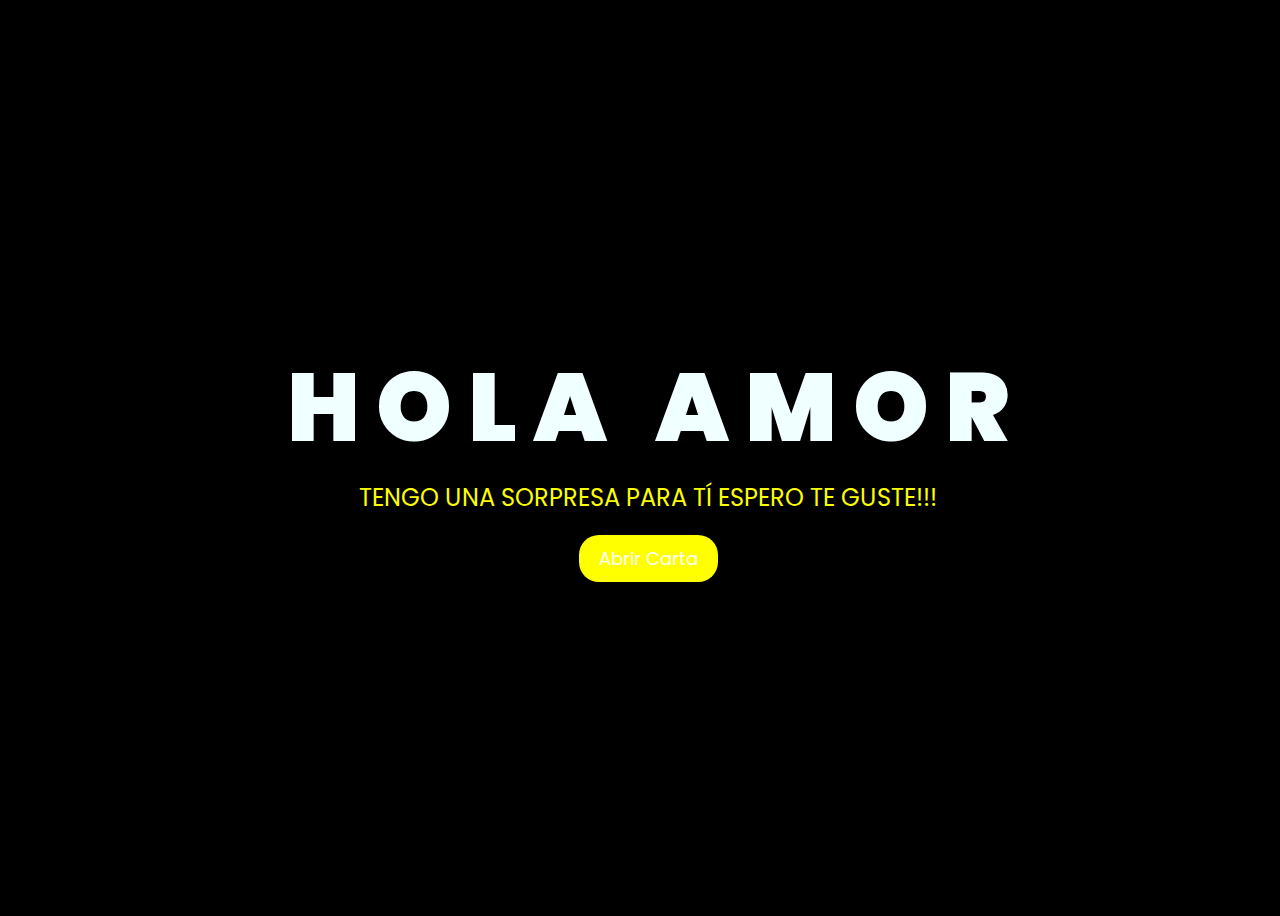
<file: Index.html>
<!DOCTYPE html>
<html lang="es">
<head>
    <meta charset="UTF-8">
    <meta http-equiv="X-UA-Compatible" content="IE=edge">
    <meta name="viewport" content="width=device-width, initial-scale=1.0">
    <link rel="stylesheet" href="DATOS/css/style.css">
    <link rel="icon" href="DATOS/img/flowers.png" type="image/x-icon">
    <title>FLORES</title>
</head>
<body>
    <div class="greetings">
        <span>H</span>
        <span>O</span>
        <span>L</span>
        <span>A</span>
        <span>&nbsp;</span>
        <span>A</span>
        <span>M</span>
        <span>O</span>
        <span>R</span>
    </div>
    <div class="greetings">
        <span></span>
        <span></span>
        <span></span>
        <span></span>
        <span></span>
        <span></span>
    </div>
    <div class="description">
        <span>TENGO UNA SORPRESA PARA TÍ ESPERO TE GUSTE!!!</span>
    </div>
    
    <div class="button">
        <button class="open-modal-button">Abrir Carta</button>
    </div>


    <div id="modal" class="modal">
        <div class="modal-content">
            <span class="close">&times;</span>
            <div class="card">
                <h2>Carta Especial</h2>
                <p>Mi Amor: </p>
                <p>No encuentro las palabras exactas para expresar todo lo que siento, pero quiero que sepas cuánto te agradezco por tu amor y apoyo incondicional. Tu presencia en mi vida me ha dado una fuerza inmensa, y todo lo que hago lo hago pensando en ti.

                    Quiero aprovechar para pedirte perdón por los errores que cometí. Pero lo que nunca ha cambiado es el amor profundo que siento por ti. Lamento si alguna vez te hice sentir mal o te hice dudar de lo que somos y de lo que siento por ti.
                    
                    Te amo con todo mi ser, Mariana y me siento afortunado de poder compartir mi vida contigo. Prometo seguir cambiando y mejorando en nuestra relación, para que siempre estemos juntos, en las buenas y en las malas.
                    
                    Te amo más de lo que las palabras pueden describir, y no hay nada que desee más que hacerte feliz.
                    </p>
            </div>
        </div>
    </div>

    <div class="button" id="clickButton" style="display:none;">
        <a href="DATOS/FLORES.html" class="heart-button">click aqui!!</a>
    </div>


    <div id="toast" class="toast">
        <span>❤️ Nueva sorpresa desbloqueada! <br> TE AMO TANTO❤️</span>
    </div>

    <style>
        .toast {
            visibility: hidden;
            width: 300px;
            background-color: #FF5733; 
            color: white;
            text-align: center;
            padding: 20px;
            border-radius: 10px;
            position: fixed;
            top: 50%;  
            left: 50%; 
            transform: translate(-50%, -50%); 
            font-size: 18px;
            box-shadow: 0 5px 15px rgba(0, 0, 0, 0.3);
            opacity: 0;
            transition: opacity 0.5s ease-in-out, transform 0.3s ease;
        }

        
        .toast.show {
            visibility: visible;
            opacity: 1;
            transform: translate(-50%, -50%) scale(1.05); 
        }

        
        .heart-button {
            display: inline-block;
            padding: 10px 20px;
            font-size: 16px;
            text-align: center;
            text-decoration: none;
            background-color: #ff3366;
            color: white;
            border-radius: 25px;
            font-weight: bold;
            position: relative;
            overflow: hidden;
            transition: background-color 0.3s ease;
        }

        .heart-button:before,
        .heart-button:after {
            content: '';
            position: absolute;
            width: 20px;
            height: 20px;
            background-color: #ff3366;
            border-radius: 50%;
            top: -10px;
            transition: all 0.3s ease;
        }

        .heart-button:before {
            left: -10px;
        }

        .heart-button:after {
            right: -10px;
        }

        .heart-button:hover:before,
        .heart-button:hover:after {
            top: 0;
        }

        .heart-button:hover {
            background-color: #ff6699;
        }

        .heart-button {
            font-family: Arial, sans-serif;
        }

        .modal {
            display: none;
            position: fixed;
            z-index: 1;
            left: 0;
            top: 0;
            width: 100%;
            height: 100%;
            overflow: auto;
            background-color: rgba(0, 0, 0, 0.4);
        }

        .modal-content {
            background-color: #fff;
            margin: 10% auto;
            padding: 40px;
            border-radius: 10px;
            width: 80%;
            max-width: 600px;
            text-align: center;
            box-shadow: 0 4px 8px rgba(0, 0, 0, 0.2);
            font-family: 'Arial', sans-serif;
        }

        .card {
            background-color: #f9f9f9;
            padding: 20px;
            border-radius: 10px;
            box-shadow: 0 4px 6px rgba(0, 0, 0, 0.1);
            color: #333;
        }

        .card h2 {
            font-size: 24px;
            color: #ff3366;
            margin-bottom: 20px;
        }

        .card p {
            font-size: 18px;
            line-height: 1.6;
            color: #555;
            margin-bottom: 10px;
        }

        .close {
            color: #aaa;
            font-size: 28px;
            font-weight: bold;
            position: absolute;
            top: 10px;
            right: 10px;
            cursor: pointer;
        }

        .close:hover,
        .close:focus {
            color: black;
            text-decoration: none;
        }

        .open-modal-button {
            padding: 12px 25px;
            font-size: 18px;
            background-color: #ff3366;
            color: white;
            border: none;
            border-radius: 30px;
            cursor: pointer;
            transition: background-color 0.3s;
        }

        .open-modal-button:hover {
            background-color: #ff6699;
        }
    </style>

    <script>
        var modal = document.getElementById("modal");
        var btn = document.querySelector(".open-modal-button");
        var span = document.querySelector(".close");
        var clickButton = document.getElementById("clickButton");
        var toast = document.getElementById("toast");

        btn.onclick = function() {
            modal.style.display = "block";
        }
    
        span.onclick = function() {
            modal.style.display = "none";
            clickButton.style.display = "inline-block"; 
            toast.classList.add("show");
            
        
            setTimeout(function() {
                toast.classList.remove("show");
            }, 3000);
        }

        window.onclick = function(event) {
            if (event.target == modal) {
                modal.style.display = "none";
                clickButton.style.display = "inline-block"; 
                
                toast.classList.add("show");
                
                
                setTimeout(function() {
                    toast.classList.remove("show");
                }, 3000);
            }
        }
    </script>
</body>
</html>
</file>
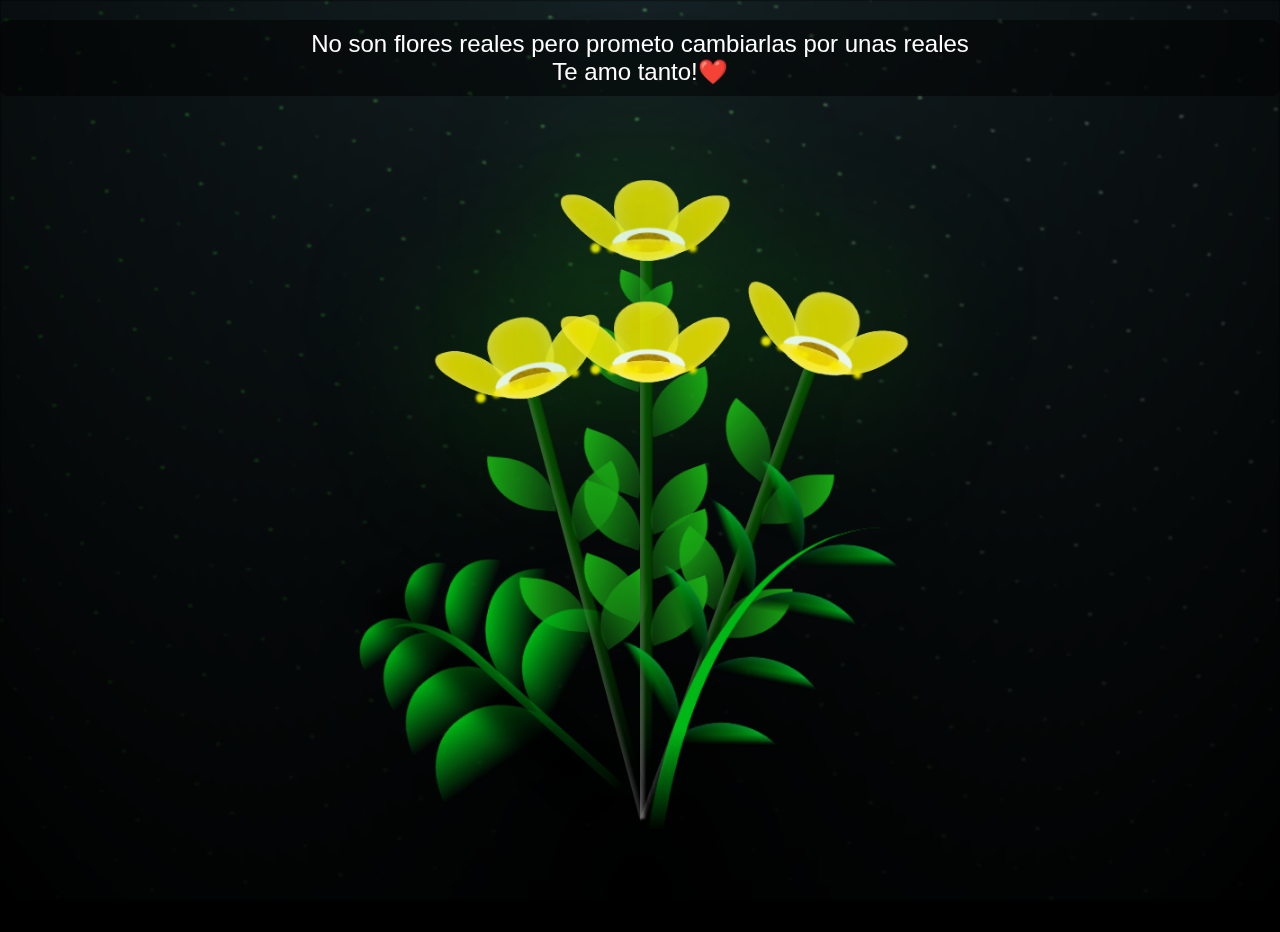
<file: DATOS/FLORES.html>
<!DOCTYPE html>
<html lang="en">
<head>
    <meta charset="UTF-8">
    <meta http-equiv="X-UA-Compatible" content="IE=edge">
    <meta name="viewport" content="width=device-width, initial-scale=1.0">
    <link rel="stylesheet" href="css/main.css">
    <link rel="icon" href="img/flowers.png" type="image/x-icon">
    <title>FLORES</title>
    <style>
      .message {
          text-align: center;
          font-size: 1.5rem;
          color: #fff;
          margin-bottom: 20px;
          font-family: Arial, sans-serif;
          z-index: 9999; 
          position: relative;
          padding: 10px;
          background-color: rgba(0, 0, 0, 0.5); 
          border-radius: 8px;
          width: 100%;
          position: absolute;
          top: 20px; 
      }
      .container {
          position: relative;
          padding-top: 100px; 
      }
  </style>
</head>
<div class="message">
  No son flores reales pero prometo cambiarlas por unas reales<br>Te amo tanto!❤️
</div>
<body class="container">
    <div class="night"></div>
    <div class="flowers">
      <div class="flower flower--1">
        <div class="flower__leafs flower__leafs--1">
          <div class="flower__leaf flower__leaf--1"></div>
          <div class="flower__leaf flower__leaf--2"></div>
          <div class="flower__leaf flower__leaf--3"></div>
          <div class="flower__leaf flower__leaf--4"></div>
          <div class="flower__white-circle"></div>
  
          <div class="flower__light flower__light--1"></div>
          <div class="flower__light flower__light--2"></div>
          <div class="flower__light flower__light--3"></div>
          <div class="flower__light flower__light--4"></div>
          <div class="flower__light flower__light--5"></div>
          <div class="flower__light flower__light--6"></div>
          <div class="flower__light flower__light--7"></div>
          <div class="flower__light flower__light--8"></div>
        </div>
        <div class="flower__line">
          <div class="flower__line__leaf flower__line__leaf--1"></div>
          <div class="flower__line__leaf flower__line__leaf--2"></div>
          <div class="flower__line__leaf flower__line__leaf--3"></div>
          <div class="flower__line__leaf flower__line__leaf--4"></div>
          <div class="flower__line__leaf flower__line__leaf--5"></div>
          <div class="flower__line__leaf flower__line__leaf--6"></div>
        </div>
      </div>
  
      <div class="flower flower--2">
        <div class="flower__leafs flower__leafs--2">
          <div class="flower__leaf flower__leaf--1"></div>
          <div class="flower__leaf flower__leaf--2"></div>
          <div class="flower__leaf flower__leaf--3"></div>
          <div class="flower__leaf flower__leaf--4"></div>
          <div class="flower__white-circle"></div>
  
          <div class="flower__light flower__light--1"></div>
          <div class="flower__light flower__light--2"></div>
          <div class="flower__light flower__light--3"></div>
          <div class="flower__light flower__light--4"></div>
          <div class="flower__light flower__light--5"></div>
          <div class="flower__light flower__light--6"></div>
          <div class="flower__light flower__light--7"></div>
          <div class="flower__light flower__light--8"></div>
        </div>
        <div class="flower__line">
          <div class="flower__line__leaf flower__line__leaf--1"></div>
          <div class="flower__line__leaf flower__line__leaf--2"></div>
          <div class="flower__line__leaf flower__line__leaf--3"></div>
          <div class="flower__line__leaf flower__line__leaf--4"></div>
        </div>
      </div>
  
      <div class="flower flower--3">
        <div class="flower__leafs flower__leafs--3">
          <div class="flower__leaf flower__leaf--1"></div>
          <div class="flower__leaf flower__leaf--2"></div>
          <div class="flower__leaf flower__leaf--3"></div>
          <div class="flower__leaf flower__leaf--4"></div>
          <div class="flower__white-circle"></div>
  
          <div class="flower__light flower__light--1"></div>
          <div class="flower__light flower__light--2"></div>
          <div class="flower__light flower__light--3"></div>
          <div class="flower__light flower__light--4"></div>
          <div class="flower__light flower__light--5"></div>
          <div class="flower__light flower__light--6"></div>
          <div class="flower__light flower__light--7"></div>
          <div class="flower__light flower__light--8"></div>
        </div>
        <div class="flower__line">
          <div class="flower__line__leaf flower__line__leaf--1"></div>
          <div class="flower__line__leaf flower__line__leaf--2"></div>
          <div class="flower__line__leaf flower__line__leaf--3"></div>
          <div class="flower__line__leaf flower__line__leaf--4"></div>
        </div>
      </div>

      <!-- Nueva flor añadida -->
      <div class="flower flower--4">
        <div class="flower__leafs flower__leafs--4">
          <div class="flower__leaf flower__leaf--1"></div>
          <div class="flower__leaf flower__leaf--2"></div>
          <div class="flower__leaf flower__leaf--3"></div>
          <div class="flower__leaf flower__leaf--4"></div>
          <div class="flower__white-circle"></div>
  
          <div class="flower__light flower__light--1"></div>
          <div class="flower__light flower__light--2"></div>
          <div class="flower__light flower__light--3"></div>
          <div class="flower__light flower__light--4"></div>
          <div class="flower__light flower__light--5"></div>
          <div class="flower__light flower__light--6"></div>
          <div class="flower__light flower__light--7"></div>
          <div class="flower__light flower__light--8"></div>
        </div>
        <div class="flower__line">
          <div class="flower__line__leaf flower__line__leaf--1"></div>
          <div class="flower__line__leaf flower__line__leaf--2"></div>
          <div class="flower__line__leaf flower__line__leaf--3"></div>
          <div class="flower__line__leaf flower__line__leaf--4"></div>
        </div>
      </div>
  
      <div class="growing-grass">
        <div class="flower__grass flower__grass--1">
          <div class="flower__grass--top"></div>
          <div class="flower__grass--bottom"></div>
          <div class="flower__grass__leaf flower__grass__leaf--1"></div>
          <div class="flower__grass__leaf flower__grass__leaf--2"></div>
          <div class="flower__grass__leaf flower__grass__leaf--3"></div>
          <div class="flower__grass__leaf flower__grass__leaf--4"></div>
          <div class="flower__grass__leaf flower__grass__leaf--5"></div>
          <div class="flower__grass__leaf flower__grass__leaf--6"></div>
          <div class="flower__grass__leaf flower__grass__leaf--7"></div>
          <div class="flower__grass__leaf flower__grass__leaf--8"></div>
          <div class="flower__grass__overlay"></div>
        </div>
      </div>
  
      <div class="grow-ans" style="--d:3.2s">
        <div class="flower__g-fr">
          <div class="leaf"></div>
          <div class="flower__g-fr__leaf flower__g-fr__leaf--1"></div>
          <div class="flower__g-fr__leaf flower__g-fr__leaf--2"></div>
          <div class="flower__g-fr__leaf flower__g-fr__leaf--3"></div>
          <div class="flower__g-fr__leaf flower__g-fr__leaf--4"></div>
          <div class="flower__g-fr__leaf flower__g-fr__leaf--5"></div>
          <div class="flower__g-fr__leaf flower__g-fr__leaf--6"></div>
          <div class="flower__g-fr__leaf flower__g-fr__leaf--7"></div>
          <div class="flower__g-fr__leaf flower__g-fr__leaf--8"></div>
        </div>
      </div>      
    <script src="main.js"></script>
  </body>
</html>
</file>
<file: DATOS/css/style.css>
@import url('https://fonts.googleapis.com/css2?family=Poppins:ital,wght@0,500;1,900&display=swap');
*{
    font-family: 'Poppins',cursive;
}
body{
    color: azure;
    width: 100%;
    height: 100vh;
    display: flex;
    flex-direction: column;
    align-items: center;
    justify-content: center;
    background-color: black;
}
.greetings{
    font-size: 6rem;
    font-weight: 900;
}
.greetings > span{
    animation: glow 2.5s ease-in-out infinite;
}
@keyframes glow{
    0%, 100%{
        color: #fff;
        text-shadow: 0 0 12px #fbff00, 0 0 50px #fbff00, 0 0 100px #fbff00;
    }
    10%, 90%{
        color: #696565;
        text-shadow: none;
    }
}
.greetings > span:nth-child(2){
    animation-delay: .2s ;
}
.greetings > span:nth-child(3){
    animation-delay: .4s ;
}
.greetings > span:nth-child(4){
    animation-delay: .6s;
}
.greetings > span:nth-child(5){
    animation-delay: .8s;
}

.description{
    font-size: 1.5rem;
    margin-bottom: 20px;
}

.button a{
    text-decoration: none;
    font-size: 1rem;
    color: #111;
}

@media screen and (max-width:574px){
    .greetings{
        display: block;
        font-size: 3rem;
        font-weight: 500;
        text-align: center;
    }
    .description{
        font-size: 1rem;
    }
    
    .button a{
        font-size: .5rem;
    }
}

.description{
    color: #fbff00;
}

/* Estilo para el botón */
.button button {
    background-color: yellow; /* Fondo amarillo */
    border: none; /* Sin bordes */
    padding: 10px 20px; /* Ajusta el relleno según tu preferencia */
    font-size: 18px; /* Tamaño de fuente */
    cursor: pointer;
    position: relative; /* Necesario para el resplandor */
    border-radius: 20px; /* Esquinas redondeadas */
    transition: background-color 0.3s ease-in-out; /* Transición suave para el color de fondo */
  }
  
  /* Estilo para el enlace dentro del botón */
  .button button a {
    text-decoration: none; /* Elimina el subrayado del enlace */
    color: inherit; /* Hereda el color del texto del botón */
  }
  
  /* Efecto de resplandor al pasar el cursor sobre el botón */
  .button button:hover {
    background-color: orange; /* Cambia el color de fondo al pasar el mouse a naranja */
    box-shadow: 0 0 10px yellow, 0 0 20px yellow, 0 0 30px yellow; /* Efecto de resplandor amarillo */
  }
</file>
<file: DATOS/css/main.css>
*,
*::after,
*::before {
  padding: 0;
  margin: 0;
  box-sizing: border-box;
}

:root {
  --dark-color: #000;
}

body {
  display: flex;
  align-items: flex-end;
  justify-content: center;
  min-height: 100vh;
  background-color: var(--dark-color);
  overflow: hidden;
  perspective: 1000px;
}

.night {
  position: fixed;
  left: 50%;
  top: 0;
  transform: translateX(-50%);
  width: 100%;
  height: 100%;
  filter: blur(0.1vmin);
  background-image: radial-gradient(ellipse at top, transparent 0%, var(--dark-color)), 
  radial-gradient(ellipse at bottom, var(--dark-color), rgba(145, 233, 255, 0.2)), 
  repeating-linear-gradient(220deg, rgb(0, 0, 0) 0px, rgb(0, 0, 0) 19px, transparent 19px, 
  transparent 22px), repeating-linear-gradient(189deg, rgb(0, 0, 0) 0px, rgb(0, 0, 0) 19px, 
  transparent 19px, transparent 22px), repeating-linear-gradient(148deg, rgb(0, 0, 0) 0px, 
  rgb(0, 0, 0) 19px, transparent 19px, transparent 22px), linear-gradient(90deg, rgb(21, 255, 0), 
  rgb(240, 240, 240));
}

.flowers {
  position: relative;
  transform: scale(0.9);
}

.flower {
  position: absolute;
  bottom: 10vmin;
  transform-origin: bottom center;
  z-index: 10;
  --fl-speed: 0.8s;
}
.flower--1 {
  -webkit-animation: moving-flower-1 4s linear infinite;
          animation: moving-flower-1 4s linear infinite;
}
.flower--1 .flower__line {
  height: 70vmin;
  -webkit-animation-delay: 0.3s;
          animation-delay: 0.3s;
}
.flower--1 .flower__line__leaf--1 {
  -webkit-animation: blooming-leaf-right var(--fl-speed) 1.6s backwards;
          animation: blooming-leaf-right var(--fl-speed) 1.6s backwards;
}
.flower--1 .flower__line__leaf--2 {
  -webkit-animation: blooming-leaf-right var(--fl-speed) 1.4s backwards;
          animation: blooming-leaf-right var(--fl-speed) 1.4s backwards;
}
.flower--1 .flower__line__leaf--3 {
  -webkit-animation: blooming-leaf-left var(--fl-speed) 1.2s backwards;
          animation: blooming-leaf-left var(--fl-speed) 1.2s backwards;
}
.flower--1 .flower__line__leaf--4 {
  -webkit-animation: blooming-leaf-left var(--fl-speed) 1s backwards;
          animation: blooming-leaf-left var(--fl-speed) 1s backwards;
}
.flower--1 .flower__line__leaf--5 {
  -webkit-animation: blooming-leaf-right var(--fl-speed) 1.8s backwards;
          animation: blooming-leaf-right var(--fl-speed) 1.8s backwards;
}
.flower--1 .flower__line__leaf--6 {
  -webkit-animation: blooming-leaf-left var(--fl-speed) 2s backwards;
          animation: blooming-leaf-left var(--fl-speed) 2s backwards;
}
.flower--2 {
  left: 50%;
  transform: rotate(20deg);
  -webkit-animation: moving-flower-2 4s linear infinite;
          animation: moving-flower-2 4s linear infinite;
}
.flower--2 .flower__line {
  height: 60vmin;
  -webkit-animation-delay: 0.6s;
          animation-delay: 0.6s;
}
.flower--2 .flower__line__leaf--1 {
  -webkit-animation: blooming-leaf-right var(--fl-speed) 1.9s backwards;
          animation: blooming-leaf-right var(--fl-speed) 1.9s backwards;
}
.flower--2 .flower__line__leaf--2 {
  -webkit-animation: blooming-leaf-right var(--fl-speed) 1.7s backwards;
          animation: blooming-leaf-right var(--fl-speed) 1.7s backwards;
}
.flower--2 .flower__line__leaf--3 {
  -webkit-animation: blooming-leaf-left var(--fl-speed) 1.5s backwards;
          animation: blooming-leaf-left var(--fl-speed) 1.5s backwards;
}
.flower--2 .flower__line__leaf--4 {
  -webkit-animation: blooming-leaf-left var(--fl-speed) 1.3s backwards;
          animation: blooming-leaf-left var(--fl-speed) 1.3s backwards;
}
.flower--3 {
  left: 50%;
  transform: rotate(-15deg);
  -webkit-animation: moving-flower-3 4s linear infinite;
          animation: moving-flower-3 4s linear infinite;
}
.flower--3 .flower__line {
  -webkit-animation-delay: 0.9s;
          animation-delay: 0.9s;
}
.flower--3 .flower__line__leaf--1 {
  -webkit-animation: blooming-leaf-right var(--fl-speed) 2.5s backwards;
          animation: blooming-leaf-right var(--fl-speed) 2.5s backwards;
}
.flower--3 .flower__line__leaf--2 {
  -webkit-animation: blooming-leaf-right var(--fl-speed) 2.3s backwards;
          animation: blooming-leaf-right var(--fl-speed) 2.3s backwards;
}
.flower--3 .flower__line__leaf--3 {
  -webkit-animation: blooming-leaf-left var(--fl-speed) 2.1s backwards;
          animation: blooming-leaf-left var(--fl-speed) 2.1s backwards;
}
.flower--3 .flower__line__leaf--4 {
  -webkit-animation: blooming-leaf-left var(--fl-speed) 1.9s backwards;
          animation: blooming-leaf-left var(--fl-speed) 1.9s backwards;
}
.flower__leafs {
  position: relative;
  -webkit-animation: blooming-flower 2s backwards;
          animation: blooming-flower 2s backwards;
}
.flower__leafs--1 {
  -webkit-animation-delay: 1.1s;
          animation-delay: 1.1s;
}
.flower__leafs--2 {
  -webkit-animation-delay: 1.4s;
          animation-delay: 1.4s;
}
.flower__leafs--3 {
  -webkit-animation-delay: 1.7s;
          animation-delay: 1.7s;
}
.flower__leafs::after {
  content: "";
  position: absolute;
  left: 0;
  top: 0;
  transform: translate(-50%, -100%);
  width: 8vmin;
  height: 8vmin;
  background-color: #1aaa15;
  filter: blur(10vmin);
}
.flower__leaf {
  position: absolute;
  bottom: 0;
  left: 50%;
  width: 8vmin;
  height: 11vmin;
  border-radius: 51% 49% 47% 53%/44% 45% 55% 69%;
  background-color: #1aaa15;
  background-image: linear-gradient(to top, #fce700, #fce700);
  transform-origin: bottom center;
  opacity: 0.9;
  box-shadow: inset 0 0 2vmin rgba(255, 255, 255, 0.5);
}
.flower__leaf--1 {
  transform: translate(-10%, 1%) rotateY(40deg) rotateX(-50deg);
}
.flower__leaf--2 {
  transform: translate(-50%, -4%) rotateX(40deg);
}
.flower__leaf--3 {
  transform: translate(-90%, 0%) rotateY(45deg) rotateX(50deg);
}
.flower__leaf--4 {
  width: 8vmin;
  height: 8vmin;
  transform-origin: bottom left;
  border-radius: 4vmin 10vmin 4vmin 4vmin;
  transform: translate(0%, 18%) rotateX(70deg) rotate(-43deg);
  background-image: linear-gradient(to top, #fce700, #fce700);
  z-index: 1;
  opacity: 0.8;
}
.flower__white-circle {
  position: absolute;
  left: -3.5vmin;
  top: -3vmin;
  width: 9vmin;
  height: 4vmin;
  border-radius: 50%;
  background-color: #ffffff;
}
.flower__white-circle::after {
  content: "";
  position: absolute;
  left: 50%;
  top: 45%;
  transform: translate(-50%, -50%);
  width: 60%;
  height: 60%;
  border-radius: inherit;
  background-image: repeating-linear-gradient(135deg, rgba(0, 0, 0, 0.03) 0px, 
  rgba(0, 0, 0, 0.03) 1px, transparent 1px, transparent 12px), repeating-linear-gradient(45deg, 
  rgba(0, 0, 0, 0.03) 0px, rgba(0, 0, 0, 0.03) 1px, transparent 1px, transparent 12px), 
  repeating-linear-gradient(67.5deg, rgba(0, 0, 0, 0.03) 0px, rgba(0, 0, 0, 0.03) 1px, 
  transparent 1px, transparent 12px), repeating-linear-gradient(135deg, rgba(0, 0, 0, 0.03) 0px, 
  rgba(0, 0, 0, 0.03) 1px, transparent 1px, transparent 12px), repeating-linear-gradient(45deg, 
  rgba(0, 0, 0, 0.03) 0px, rgba(0, 0, 0, 0.03) 1px, transparent 1px, transparent 12px), 
  repeating-linear-gradient(112.5deg, rgba(0, 0, 0, 0.03) 0px, rgba(0, 0, 0, 0.03) 1px, 
  transparent 1px, transparent 12px), repeating-linear-gradient(112.5deg, rgba(0, 0, 0, 0.03) 0px, 
  rgba(0, 0, 0, 0.03) 1px, transparent 1px, transparent 12px), repeating-linear-gradient(45deg, 
  rgba(0, 0, 0, 0.03) 0px, rgba(0, 0, 0, 0.03) 1px, transparent 1px, transparent 12px), 
  repeating-linear-gradient(22.5deg, rgba(0, 0, 0, 0.03) 0px, rgba(0, 0, 0, 0.03) 1px, 
  transparent 1px, transparent 12px), repeating-linear-gradient(45deg, rgba(0, 0, 0, 0.03) 0px, 
  rgba(0, 0, 0, 0.03) 1px, transparent 1px, transparent 12px), repeating-linear-gradient(22.5deg, 
  rgba(0, 0, 0, 0.03) 0px, rgba(0, 0, 0, 0.03) 1px, transparent 1px, transparent 12px), 
  repeating-linear-gradient(135deg, rgba(0, 0, 0, 0.03) 0px, rgba(0, 0, 0, 0.03) 1px, 
  transparent 1px, transparent 12px), repeating-linear-gradient(157.5deg, rgba(0, 0, 0, 0.03) 0px, 
  rgba(0, 0, 0, 0.03) 1px, transparent 1px, transparent 12px), repeating-linear-gradient(67.5deg, 
  rgba(0, 0, 0, 0.03) 0px, rgba(0, 0, 0, 0.03) 1px, transparent 1px, transparent 12px), 
  repeating-linear-gradient(67.5deg, rgba(0, 0, 0, 0.03) 0px, rgba(0, 0, 0, 0.03) 1px, 
  transparent 1px, transparent 12px), linear-gradient(90deg, rgb(190, 133, 0), rgb(190, 133, 0));
}
.flower__line {
  height: 55vmin;
  width: 1.5vmin;
  background-image: linear-gradient(to left, rgba(0, 0, 0, 0.2), transparent, 
  rgba(255, 255, 255, 0.2)), linear-gradient(to top, transparent 10%, #064600, #064600);
  box-shadow: inset 0 0 2px rgba(0, 0, 0, 0.5);
  -webkit-animation: grow-flower-tree 4s backwards;
          animation: grow-flower-tree 4s backwards;
}
.flower__line__leaf {
  --w: 7vmin;
  --h: calc(var(--w) + 2vmin);
  position: absolute;
  top: 20%;
  left: 90%;
  width: var(--w);
  height: var(--h);
  border-top-right-radius: var(--h);
  border-bottom-left-radius: var(--h);
  background-image: linear-gradient(to top, rgba(20, 122, 20, 0.4), #1aaa15);
}
.flower__line__leaf--1 {
  transform: rotate(70deg) rotateY(30deg);
}
.flower__line__leaf--2 {
  top: 45%;
  transform: rotate(70deg) rotateY(30deg);
}
.flower__line__leaf--3, .flower__line__leaf--4, .flower__line__leaf--6 {
  border-top-right-radius: 0;
  border-bottom-left-radius: 0;
  border-top-left-radius: var(--h);
  border-bottom-right-radius: var(--h);
  left: -460%;
  top: 12%;
  transform: rotate(-70deg) rotateY(30deg);
}
.flower__line__leaf--4 {
  top: 40%;
}
.flower__line__leaf--5 {
  top: 0;
  transform-origin: left;
  transform: rotate(70deg) rotateY(30deg) scale(0.6);
}
.flower__line__leaf--6 {
  top: -2%;
  left: -450%;
  transform-origin: right;
  transform: rotate(-70deg) rotateY(30deg) scale(0.6);
}
.flower__light {
  position: absolute;
  bottom: 0vmin;
  width: 1vmin;
  height: 1vmin;
  background-color: rgb(255, 251, 0);
  border-radius: 50%;
  filter: blur(0.2vmin);
  -webkit-animation: light-ans 4s linear infinite backwards;
          animation: light-ans 4s linear infinite backwards;
}
.flower__light:nth-child(odd) {
  background-color: #fce700;
}
.flower__light--1 {
  left: -2vmin;
  -webkit-animation-delay: 1s;
          animation-delay: 1s;
}
.flower__light--2 {
  left: 3vmin;
  -webkit-animation-delay: 0.5s;
          animation-delay: 0.5s;
}
.flower__light--3 {
  left: -6vmin;
  -webkit-animation-delay: 0.3s;
          animation-delay: 0.3s;
}
.flower__light--4 {
  left: 6vmin;
  -webkit-animation-delay: 0.9s;
          animation-delay: 0.9s;
}
.flower__light--5 {
  left: -1vmin;
  -webkit-animation-delay: 1.5s;
          animation-delay: 1.5s;
}
.flower__light--6 {
  left: -4vmin;
  -webkit-animation-delay: 3s;
          animation-delay: 3s;
}
.flower__light--7 {
  left: 3vmin;
  -webkit-animation-delay: 2s;
          animation-delay: 2s;
}
.flower__light--8 {
  left: -6vmin;
  -webkit-animation-delay: 3.5s;
          animation-delay: 3.5s;
}
.flower__grass {
  --c: #00b815;
  --line-w: 1.5vmin;
  position: absolute;
  bottom: 12vmin;
  left: -7vmin;
  display: flex;
  flex-direction: column;
  align-items: flex-end;
  z-index: 20;
  transform-origin: bottom center;
  transform: rotate(-48deg) rotateY(40deg);
}
.flower__grass--1 {
  -webkit-animation: moving-grass 2s linear infinite;
          animation: moving-grass 2s linear infinite;
}
.flower__grass--2 {
  left: 2vmin;
  bottom: 10vmin;
  transform: scale(0.5) rotate(75deg) rotateX(10deg) rotateY(-200deg);
  opacity: 0.8;
  z-index: 0;
  -webkit-animation: moving-grass--2 1.5s linear infinite;
          animation: moving-grass--2 1.5s linear infinite;
}
.flower__grass--top {
  width: 7vmin;
  height: 10vmin;
  border-top-right-radius: 100%;
  border-right: var(--line-w) solid var(--c);
  transform-origin: bottom center;
  transform: rotate(-2deg);
}
.flower__grass--bottom {
  margin-top: -2px;
  width: var(--line-w);
  height: 25vmin;
  background-image: linear-gradient(to top, transparent, var(--c));
}
.flower__grass__leaf {
  --size: 10vmin;
  position: absolute;
  width: calc(var(--size) * 2.1);
  height: var(--size);
  border-top-left-radius: var(--size);
  border-top-right-radius: var(--size);
  background-image: linear-gradient(to top, transparent, transparent 30%, var(--c));
  z-index: 100;
}
.flower__grass__leaf--1 {
  top: -6%;
  left: 30%;
  --size: 6vmin;
  transform: rotate(-20deg);
  -webkit-animation: growing-grass-ans--1 2s 2.6s backwards;
          animation: growing-grass-ans--1 2s 2.6s backwards;
}
@-webkit-keyframes growing-grass-ans--1 {
  0% {
    transform-origin: bottom left;
    transform: rotate(-20deg) scale(0);
  }
}
@keyframes growing-grass-ans--1 {
  0% {
    transform-origin: bottom left;
    transform: rotate(-20deg) scale(0);
  }
}
.flower__grass__leaf--2 {
  top: -5%;
  left: -110%;
  --size: 6vmin;
  transform: rotate(10deg);
  -webkit-animation: growing-grass-ans--2 2s 2.4s linear backwards;
          animation: growing-grass-ans--2 2s 2.4s linear backwards;
}
@-webkit-keyframes growing-grass-ans--2 {
  0% {
    transform-origin: bottom right;
    transform: rotate(10deg) scale(0);
  }
}
@keyframes growing-grass-ans--2 {
  0% {
    transform-origin: bottom right;
    transform: rotate(10deg) scale(0);
  }
}
.flower__grass__leaf--3 {
  top: 5%;
  left: 60%;
  --size: 8vmin;
  transform: rotate(-18deg) rotateX(-20deg);
  -webkit-animation: growing-grass-ans--3 2s 2.2s linear backwards;
          animation: growing-grass-ans--3 2s 2.2s linear backwards;
}
@-webkit-keyframes growing-grass-ans--3 {
  0% {
    transform-origin: bottom left;
    transform: rotate(-18deg) rotateX(-20deg) scale(0);
  }
}
@keyframes growing-grass-ans--3 {
  0% {
    transform-origin: bottom left;
    transform: rotate(-18deg) rotateX(-20deg) scale(0);
  }
}
.flower__grass__leaf--4 {
  top: 6%;
  left: -135%;
  --size: 8vmin;
  transform: rotate(2deg);
  -webkit-animation: growing-grass-ans--4 2s 2s linear backwards;
          animation: growing-grass-ans--4 2s 2s linear backwards;
}
@-webkit-keyframes growing-grass-ans--4 {
  0% {
    transform-origin: bottom right;
    transform: rotate(2deg) scale(0);
  }
}
@keyframes growing-grass-ans--4 {
  0% {
    transform-origin: bottom right;
    transform: rotate(2deg) scale(0);
  }
}
.flower__grass__leaf--5 {
  top: 20%;
  left: 60%;
  --size: 10vmin;
  transform: rotate(-24deg) rotateX(-20deg);
  -webkit-animation: growing-grass-ans--5 2s 1.8s linear backwards;
          animation: growing-grass-ans--5 2s 1.8s linear backwards;
}
@-webkit-keyframes growing-grass-ans--5 {
  0% {
    transform-origin: bottom left;
    transform: rotate(-24deg) rotateX(-20deg) scale(0);
  }
}
@keyframes growing-grass-ans--5 {
  0% {
    transform-origin: bottom left;
    transform: rotate(-24deg) rotateX(-20deg) scale(0);
  }
}
.flower__grass__leaf--6 {
  top: 22%;
  left: -180%;
  --size: 10vmin;
  transform: rotate(10deg);
  -webkit-animation: growing-grass-ans--6 2s 1.6s linear backwards;
          animation: growing-grass-ans--6 2s 1.6s linear backwards;
}
@-webkit-keyframes growing-grass-ans--6 {
  0% {
    transform-origin: bottom right;
    transform: rotate(10deg) scale(0);
  }
}
@keyframes growing-grass-ans--6 {
  0% {
    transform-origin: bottom right;
    transform: rotate(10deg) scale(0);
  }
}
.flower__grass__leaf--7 {
  top: 39%;
  left: 70%;
  --size: 10vmin;
  transform: rotate(-10deg);
  -webkit-animation: growing-grass-ans--7 2s 1.4s linear backwards;
          animation: growing-grass-ans--7 2s 1.4s linear backwards;
}
@-webkit-keyframes growing-grass-ans--7 {
  0% {
    transform-origin: bottom left;
    transform: rotate(-10deg) scale(0);
  }
}
@keyframes growing-grass-ans--7 {
  0% {
    transform-origin: bottom left;
    transform: rotate(-10deg) scale(0);
  }
}
.flower__grass__leaf--8 {
  top: 40%;
  left: -215%;
  --size: 11vmin;
  transform: rotate(10deg);
  -webkit-animation: growing-grass-ans--8 2s 1.2s linear backwards;
          animation: growing-grass-ans--8 2s 1.2s linear backwards;
}
@-webkit-keyframes growing-grass-ans--8 {
  0% {
    transform-origin: bottom right;
    transform: rotate(10deg) scale(0);
  }
}
@keyframes growing-grass-ans--8 {
  0% {
    transform-origin: bottom right;
    transform: rotate(10deg) scale(0);
  }
}
.flower__grass__overlay {
  position: absolute;
  top: -10%;
  right: 0%;
  width: 100%;
  height: 100%;
  background-color: rgba(0, 0, 0, 0.6);
  filter: blur(1.5vmin);
  z-index: 100;
}
.flower__g-long {
  --w: 2vmin;
  --h: 6vmin;
  --c: #1aaa15;
  position: absolute;
  bottom: 10vmin;
  left: -3vmin;
  transform-origin: bottom center;
  transform: rotate(-30deg) rotateY(-20deg);
  display: flex;
  flex-direction: column;
  align-items: flex-end;
  -webkit-animation: flower-g-long-ans 3s linear infinite;
          animation: flower-g-long-ans 3s linear infinite;
}
@-webkit-keyframes flower-g-long-ans {
  0%, 100% {
    transform: rotate(-30deg) rotateY(-20deg);
  }
  50% {
    transform: rotate(-32deg) rotateY(-20deg);
  }
}
@keyframes flower-g-long-ans {
  0%, 100% {
    transform: rotate(-30deg) rotateY(-20deg);
  }
  50% {
    transform: rotate(-32deg) rotateY(-20deg);
  }
}
.flower__g-long__top {
  top: calc(var(--h) * -1);
  width: calc(var(--w) + 1vmin);
  height: var(--h);
  border-top-right-radius: 100%;
  border-right: 0.7vmin solid var(--c);
  transform: translate(-0.7vmin, 1vmin);
}
.flower__g-long__bottom {
  width: var(--w);
  height: 50vmin;
  transform-origin: bottom center;
  background-image: linear-gradient(to top, transparent 30%, var(--c));
  box-shadow: inset 0 0 2px rgba(0, 0, 0, 0.5);
  -webkit-clip-path: polygon(35% 0, 65% 1%, 100% 100%, 0% 100%);
          clip-path: polygon(35% 0, 65% 1%, 100% 100%, 0% 100%);
}
.flower__g-right {
  position: absolute;
  bottom: 6vmin;
  left: -2vmin;
  transform-origin: bottom left;
  transform: rotate(20deg);
}
.flower__g-right .leaf {
  width: 30vmin;
  height: 50vmin;
  border-top-left-radius: 100%;
  border-left: 2vmin solid #00b815;
  background-image: linear-gradient(to bottom, transparent, var(--dark-color) 60%);
  -webkit-mask-image: linear-gradient(to top, transparent 30%, #00b815 60%);
}
.flower__g-right--1 {
  -webkit-animation: flower-g-right-ans 2.5s linear infinite;
          animation: flower-g-right-ans 2.5s linear infinite;
}
.flower__g-right--2 {
  left: 5vmin;
  transform: rotateY(-180deg);
  -webkit-animation: flower-g-right-ans--2 3s linear infinite;
          animation: flower-g-right-ans--2 3s linear infinite;
}
.flower__g-right--2 .leaf {
  height: 75vmin;
  filter: blur(0.3vmin);
  opacity: 0.8;
}
@-webkit-keyframes flower-g-right-ans {
  0%, 100% {
    transform: rotate(20deg);
  }
  50% {
    transform: rotate(24deg) rotateX(-20deg);
  }
}
@keyframes flower-g-right-ans {
  0%, 100% {
    transform: rotate(20deg);
  }
  50% {
    transform: rotate(24deg) rotateX(-20deg);
  }
}
@-webkit-keyframes flower-g-right-ans--2 {
  0%, 100% {
    transform: rotateY(-180deg) rotate(0deg) rotateX(-20deg);
  }
  50% {
    transform: rotateY(-180deg) rotate(6deg) rotateX(-20deg);
  }
}
@keyframes flower-g-right-ans--2 {
  0%, 100% {
    transform: rotateY(-180deg) rotate(0deg) rotateX(-20deg);
  }
  50% {
    transform: rotateY(-180deg) rotate(6deg) rotateX(-20deg);
  }
}
.flower__g-front {
  position: absolute;
  bottom: 6vmin;
  left: 2.5vmin;
  z-index: 100;
  transform-origin: bottom center;
  transform: rotate(-28deg) rotateY(30deg) scale(1.04);
  -webkit-animation: flower__g-front-ans 2s linear infinite;
          animation: flower__g-front-ans 2s linear infinite;
}
@-webkit-keyframes flower__g-front-ans {
  0%, 100% {
    transform: rotate(-28deg) rotateY(30deg) scale(1.04);
  }
  50% {
    transform: rotate(-35deg) rotateY(40deg) scale(1.04);
  }
}
@keyframes flower__g-front-ans {
  0%, 100% {
    transform: rotate(-28deg) rotateY(30deg) scale(1.04);
  }
  50% {
    transform: rotate(-35deg) rotateY(40deg) scale(1.04);
  }
}
.flower__g-front__line {
  width: 0.3vmin;
  height: 20vmin;
  background-image: linear-gradient(to top, transparent, #00b815, transparent 100%);
  position: relative;
}
.flower__g-front__leaf-wrapper {
  position: absolute;
  top: 0;
  left: 0;
  transform-origin: bottom left;
  transform: rotate(10deg);
}
.flower__g-front__leaf-wrapper:nth-child(even) {
  left: 0vmin;
  transform: rotateY(-180deg) rotate(5deg);
  -webkit-animation: flower__g-front__leaf-left-ans 1s ease-in backwards;
          animation: flower__g-front__leaf-left-ans 1s ease-in backwards;
}
.flower__g-front__leaf-wrapper:nth-child(odd) {
  -webkit-animation: flower__g-front__leaf-ans 1s ease-in backwards;
          animation: flower__g-front__leaf-ans 1s ease-in backwards;
}
.flower__g-front__leaf-wrapper--1 {
  top: -8vmin;
  transform: scale(0.7);
  -webkit-animation: flower__g-front__leaf-ans 1s 5.5s ease-in backwards !important;
          animation: flower__g-front__leaf-ans 1s 5.5s ease-in backwards !important;
}
.flower__g-front__leaf-wrapper--2 {
  top: -8vmin;
  transform: rotateY(-180deg) scale(0.7) !important;
  -webkit-animation: flower__g-front__leaf-left-ans-2 1s 4.6s ease-in backwards !important;
          animation: flower__g-front__leaf-left-ans-2 1s 4.6s ease-in backwards !important;
}
.flower__g-front__leaf-wrapper--3 {
  top: -3vmin;
  -webkit-animation: flower__g-front__leaf-ans 1s 4.6s ease-in backwards;
          animation: flower__g-front__leaf-ans 1s 4.6s ease-in backwards;
}
.flower__g-front__leaf-wrapper--4 {
  top: -3vmin;
  transform: rotateY(-180deg) scale(0.9) !important;
  -webkit-animation: flower__g-front__leaf-left-ans-2 1s 4.6s ease-in backwards !important;
          animation: flower__g-front__leaf-left-ans-2 1s 4.6s ease-in backwards !important;
}
@-webkit-keyframes flower__g-front__leaf-left-ans-2 {
  0% {
    transform: rotateY(-180deg) scale(0);
  }
}
@keyframes flower__g-front__leaf-left-ans-2 {
  0% {
    transform: rotateY(-180deg) scale(0);
  }
}
.flower__g-front__leaf-wrapper--5, .flower__g-front__leaf-wrapper--6 {
  top: 2vmin;
}
.flower__g-front__leaf-wrapper--7, .flower__g-front__leaf-wrapper--8 {
  top: 6.5vmin;
}
.flower__g-front__leaf-wrapper--2 {
  -webkit-animation-delay: 5.2s !important;
          animation-delay: 5.2s !important;
}
.flower__g-front__leaf-wrapper--3 {
  -webkit-animation-delay: 4.9s !important;
          animation-delay: 4.9s !important;
}
.flower__g-front__leaf-wrapper--5 {
  -webkit-animation-delay: 4.3s !important;
          animation-delay: 4.3s !important;
}
.flower__g-front__leaf-wrapper--6 {
  -webkit-animation-delay: 4.1s !important;
          animation-delay: 4.1s !important;
}
.flower__g-front__leaf-wrapper--7 {
  -webkit-animation-delay: 3.8s !important;
          animation-delay: 3.8s !important;
}
.flower__g-front__leaf-wrapper--8 {
  -webkit-animation-delay: 3.5s !important;
          animation-delay: 3.5s !important;
}
@-webkit-keyframes flower__g-front__leaf-ans {
  0% {
    transform: rotate(10deg) scale(0);
  }
}
@keyframes flower__g-front__leaf-ans {
  0% {
    transform: rotate(10deg) scale(0);
  }
}
@-webkit-keyframes flower__g-front__leaf-left-ans {
  0% {
    transform: rotateY(-180deg) rotate(5deg) scale(0);
  }
}
@keyframes flower__g-front__leaf-left-ans {
  0% {
    transform: rotateY(-180deg) rotate(5deg) scale(0);
  }
}
.flower__g-front__leaf {
  width: 10vmin;
  height: 10vmin;
  border-radius: 100% 0% 0% 100%/100% 100% 0% 0%;
  box-shadow: inset 0 2px 1vmin hsla(184deg, 97%, 58%, 0.2);
  background-image: linear-gradient(to bottom left, transparent, var(--dark-color)), 
  linear-gradient(to bottom right, #00b815 50%, transparent 50%, transparent);
  -webkit-mask-image: linear-gradient(to bottom right, #00b815 50%, transparent 50%, transparent);
  mask-image: linear-gradient(to bottom right, #00b815 50%, transparent 50%, transparent);
}
.flower__g-fr {
  position: absolute;
  bottom: -4vmin;
  left: vmin;
  transform-origin: bottom left;
  z-index: 10;
  -webkit-animation: flower__g-fr-ans 2s linear infinite;
          animation: flower__g-fr-ans 2s linear infinite;
}
@-webkit-keyframes flower__g-fr-ans {
  0%, 100% {
    transform: rotate(2deg);
  }
  50% {
    transform: rotate(4deg);
  }
}
@keyframes flower__g-fr-ans {
  0%, 100% {
    transform: rotate(2deg);
  }
  50% {
    transform: rotate(4deg);
  }
}
.flower__g-fr .leaf {
  width: 30vmin;
  height: 50vmin;
  border-top-left-radius: 100%;
  border-left: 2vmin solid #00b815;
  -webkit-mask-image: linear-gradient(to top, transparent 25%, #00b815 50%);
  position: relative;
  z-index: 1;
}
.flower__g-fr__leaf {
  position: absolute;
  top: 0;
  left: 0;
  width: 10vmin;
  height: 10vmin;
  border-radius: 100% 0% 0% 100%/100% 100% 0% 0%;
  box-shadow: inset 0 2px 1vmin hsla(184deg, 97%, 58%, 0.2);
  background-image: linear-gradient(to bottom left, transparent, var(--dark-color) 98%), 
  linear-gradient(to bottom right, #00b815 45%, transparent 50%, transparent);
  -webkit-mask-image: linear-gradient(135deg, #00b815 40%, transparent 50%, transparent);
}
.flower__g-fr__leaf--1 {
  left: 20vmin;
  transform: rotate(45deg);
  -webkit-animation: flower__g-fr-leaft-ans-1 0.5s 5.2s linear backwards;
          animation: flower__g-fr-leaft-ans-1 0.5s 5.2s linear backwards;
}
@-webkit-keyframes flower__g-fr-leaft-ans-1 {
  0% {
    transform-origin: left;
    transform: rotate(45deg) scale(0);
  }
}
@keyframes flower__g-fr-leaft-ans-1 {
  0% {
    transform-origin: left;
    transform: rotate(45deg) scale(0);
  }
}
.flower__g-fr__leaf--2 {
  left: 12vmin;
  top: -7vmin;
  transform: rotate(25deg) rotateY(-180deg);
  -webkit-animation: flower__g-fr-leaft-ans-6 0.5s 5s linear backwards;
          animation: flower__g-fr-leaft-ans-6 0.5s 5s linear backwards;
}
.flower__g-fr__leaf--3 {
  left: 15vmin;
  top: 6vmin;
  transform: rotate(55deg);
  -webkit-animation: flower__g-fr-leaft-ans-5 0.5s 4.8s linear backwards;
          animation: flower__g-fr-leaft-ans-5 0.5s 4.8s linear backwards;
}
.flower__g-fr__leaf--4 {
  left: 6vmin;
  top: -2vmin;
  transform: rotate(25deg) rotateY(-180deg);
  -webkit-animation: flower__g-fr-leaft-ans-6 0.5s 4.6s linear backwards;
          animation: flower__g-fr-leaft-ans-6 0.5s 4.6s linear backwards;
}
.flower__g-fr__leaf--5 {
  left: 10vmin;
  top: 14vmin;
  transform: rotate(55deg);
  -webkit-animation: flower__g-fr-leaft-ans-5 0.5s 4.4s linear backwards;
          animation: flower__g-fr-leaft-ans-5 0.5s 4.4s linear backwards;
}
@-webkit-keyframes flower__g-fr-leaft-ans-5 {
  0% {
    transform-origin: left;
    transform: rotate(55deg) scale(0);
  }
}
@keyframes flower__g-fr-leaft-ans-5 {
  0% {
    transform-origin: left;
    transform: rotate(55deg) scale(0);
  }
}
.flower__g-fr__leaf--6 {
  left: 0vmin;
  top: 6vmin;
  transform: rotate(25deg) rotateY(-180deg);
  -webkit-animation: flower__g-fr-leaft-ans-6 0.5s 4.2s linear backwards;
          animation: flower__g-fr-leaft-ans-6 0.5s 4.2s linear backwards;
}
@-webkit-keyframes flower__g-fr-leaft-ans-6 {
  0% {
    transform-origin: right;
    transform: rotate(25deg) rotateY(-180deg) scale(0);
  }
}
@keyframes flower__g-fr-leaft-ans-6 {
  0% {
    transform-origin: right;
    transform: rotate(25deg) rotateY(-180deg) scale(0);
  }
}
.flower__g-fr__leaf--7 {
  left: 5vmin;
  top: 22vmin;
  transform: rotate(45deg);
  -webkit-animation: flower__g-fr-leaft-ans-7 0.5s 4s linear backwards;
          animation: flower__g-fr-leaft-ans-7 0.5s 4s linear backwards;
}
@-webkit-keyframes flower__g-fr-leaft-ans-7 {
  0% {
    transform-origin: left;
    transform: rotate(45deg) scale(0);
  }
}
@keyframes flower__g-fr-leaft-ans-7 {
  0% {
    transform-origin: left;
    transform: rotate(45deg) scale(0);
  }
}
.flower__g-fr__leaf--8 {
  left: -4vmin;
  top: 15vmin;
  transform: rotate(15deg) rotateY(-180deg);
  -webkit-animation: flower__g-fr-leaft-ans-8 0.5s 3.8s linear backwards;
          animation: flower__g-fr-leaft-ans-8 0.5s 3.8s linear backwards;
}
@-webkit-keyframes flower__g-fr-leaft-ans-8 {
  0% {
    transform-origin: right;
    transform: rotate(15deg) rotateY(-180deg) scale(0);
  }
}
@keyframes flower__g-fr-leaft-ans-8 {
  0% {
    transform-origin: right;
    transform: rotate(15deg) rotateY(-180deg) scale(0);
  }
}

.long-g {
  position: absolute;
  bottom: 25vmin;
  left: -42vmin;
  transform-origin: bottom left;
}
.long-g--1 {
  bottom: 0vmin;
  transform: scale(0.8) rotate(-5deg);
}
.long-g--1 .leaf {
  -webkit-mask-image: linear-gradient(to top, transparent 40%, #00b815 80%) !important;
}
.long-g--1 .leaf--1 {
  --w: 5vmin;
  --h: 60vmin;
  left: -2vmin;
  transform: rotate(3deg) rotateY(-180deg);
}
.long-g--2, .long-g--3 {
  bottom: -3vmin;
  left: -35vmin;
  transform-origin: center;
  transform: scale(0.6) rotateX(60deg);
}
.long-g--2 .leaf, .long-g--3 .leaf {
  -webkit-mask-image: linear-gradient(to top, transparent 50%, #00b815 80%) !important;
}
.long-g--2 .leaf--1, .long-g--3 .leaf--1 {
  left: -1vmin;
  transform: rotateY(-180deg);
}
.long-g--3 {
  left: -17vmin;
  bottom: 0vmin;
}
.long-g--3 .leaf {
  -webkit-mask-image: linear-gradient(to top, transparent 40%, #00b815 80%) !important;
}
.long-g--4 {
  left: 25vmin;
  bottom: -3vmin;
  transform-origin: center;
  transform: scale(0.6) rotateX(60deg);
}
.long-g--4 .leaf {
  -webkit-mask-image: linear-gradient(to top, transparent 50%, #00b815 80%) !important;
}
.long-g--5 {
  left: 42vmin;
  bottom: 0vmin;
  transform: scale(0.8) rotate(2deg);
}
.long-g--6 {
  left: 0vmin;
  bottom: -20vmin;
  z-index: 100;
  filter: blur(0.3vmin);
  transform: scale(0.8) rotate(2deg);
}
.long-g--7 {
  left: 35vmin;
  bottom: 20vmin;
  z-index: -1;
  filter: blur(0.3vmin);
  transform: scale(0.6) rotate(2deg);
  opacity: 0.7;
}
.long-g .leaf {
  --w: 15vmin;
  --h: 40vmin;
  --c: #1aaa15;
  position: absolute;
  bottom: 0;
  width: var(--w);
  height: var(--h);
  border-top-left-radius: 100%;
  border-left: 2vmin solid var(--c);
  -webkit-mask-image: linear-gradient(to top, transparent 20%, var(--dark-color));
  transform-origin: bottom center;
}
.long-g .leaf--0 {
  left: 2vmin;
  -webkit-animation: leaf-ans-1 4s linear infinite;
          animation: leaf-ans-1 4s linear infinite;
}
.long-g .leaf--1 {
  --w: 5vmin;
  --h: 60vmin;
  -webkit-animation: leaf-ans-1 4s linear infinite;
          animation: leaf-ans-1 4s linear infinite;
}
.long-g .leaf--2 {
  --w: 10vmin;
  --h: 40vmin;
  left: -0.5vmin;
  bottom: 5vmin;
  transform-origin: bottom left;
  transform: rotateY(-180deg);
  -webkit-animation: leaf-ans-2 3s linear infinite;
          animation: leaf-ans-2 3s linear infinite;
}
.long-g .leaf--3 {
  --w: 5vmin;
  --h: 30vmin;
  left: -1vmin;
  bottom: 3.2vmin;
  transform-origin: bottom left;
  transform: rotate(-10deg) rotateY(-180deg);
  -webkit-animation: leaf-ans-3 3s linear infinite;
          animation: leaf-ans-3 3s linear infinite;
}

@-webkit-keyframes leaf-ans-1 {
  0%, 100% {
    transform: rotate(-5deg) scale(1);
  }
  50% {
    transform: rotate(5deg) scale(1.1);
  }
}

@keyframes leaf-ans-1 {
  0%, 100% {
    transform: rotate(-5deg) scale(1);
  }
  50% {
    transform: rotate(5deg) scale(1.1);
  }
}
@-webkit-keyframes leaf-ans-2 {
  0%, 100% {
    transform: rotateY(-180deg) rotate(5deg);
  }
  50% {
    transform: rotateY(-180deg) rotate(0deg) scale(1.1);
  }
}
@keyframes leaf-ans-2 {
  0%, 100% {
    transform: rotateY(-180deg) rotate(5deg);
  }
  50% {
    transform: rotateY(-180deg) rotate(0deg) scale(1.1);
  }
}
@-webkit-keyframes leaf-ans-3 {
  0%, 100% {
    transform: rotate(-10deg) rotateY(-180deg);
  }
  50% {
    transform: rotate(-20deg) rotateY(-180deg);
  }
}
@keyframes leaf-ans-3 {
  0%, 100% {
    transform: rotate(-10deg) rotateY(-180deg);
  }
  50% {
    transform: rotate(-20deg) rotateY(-180deg);
  }
}
.grow-ans {
  -webkit-animation: grow-ans 2s var(--d) backwards;
          animation: grow-ans 2s var(--d) backwards;
}

@-webkit-keyframes grow-ans {
  0% {
    transform: scale(0);
    opacity: 0;
  }
}

@keyframes grow-ans {
  0% {
    transform: scale(0);
    opacity: 0;
  }
}
@-webkit-keyframes light-ans {
  0% {
    opacity: 0;
    transform: translateY(0vmin);
  }
  25% {
    opacity: 1;
    transform: translateY(-5vmin) translateX(-2vmin);
  }
  50% {
    opacity: 1;
    transform: translateY(-15vmin) translateX(2vmin);
    filter: blur(0.2vmin);
  }
  75% {
    transform: translateY(-20vmin) translateX(-2vmin);
    filter: blur(0.2vmin);
  }
  100% {
    transform: translateY(-30vmin);
    opacity: 0;
    filter: blur(1vmin);
  }
}
@keyframes light-ans {
  0% {
    opacity: 0;
    transform: translateY(0vmin);
  }
  25% {
    opacity: 1;
    transform: translateY(-5vmin) translateX(-2vmin);
  }
  50% {
    opacity: 1;
    transform: translateY(-15vmin) translateX(2vmin);
    filter: blur(0.2vmin);
  }
  75% {
    transform: translateY(-20vmin) translateX(-2vmin);
    filter: blur(0.2vmin);
  }
  100% {
    transform: translateY(-30vmin);
    opacity: 0;
    filter: blur(1vmin);
  }
}
@-webkit-keyframes moving-flower-1 {
  0%, 100% {
    transform: rotate(2deg);
  }
  50% {
    transform: rotate(-2deg);
  }
}
@keyframes moving-flower-1 {
  0%, 100% {
    transform: rotate(2deg);
  }
  50% {
    transform: rotate(-2deg);
  }
}
@-webkit-keyframes moving-flower-2 {
  0%, 100% {
    transform: rotate(18deg);
  }
  50% {
    transform: rotate(14deg);
  }
}
@keyframes moving-flower-2 {
  0%, 100% {
    transform: rotate(18deg);
  }
  50% {
    transform: rotate(14deg);
  }
}
@-webkit-keyframes moving-flower-3 {
  0%, 100% {
    transform: rotate(-18deg);
  }
  50% {
    transform: rotate(-20deg) rotateY(-10deg);
  }
}
@keyframes moving-flower-3 {
  0%, 100% {
    transform: rotate(-18deg);
  }
  50% {
    transform: rotate(-20deg) rotateY(-10deg);
  }
}
@-webkit-keyframes blooming-leaf-right {
  0% {
    transform-origin: left;
    transform: rotate(70deg) rotateY(30deg) scale(0);
  }
}
@keyframes blooming-leaf-right {
  0% {
    transform-origin: left;
    transform: rotate(70deg) rotateY(30deg) scale(0);
  }
}
@-webkit-keyframes blooming-leaf-left {
  0% {
    transform-origin: right;
    transform: rotate(-70deg) rotateY(30deg) scale(0);
  }
}
@keyframes blooming-leaf-left {
  0% {
    transform-origin: right;
    transform: rotate(-70deg) rotateY(30deg) scale(0);
  }
}
@-webkit-keyframes grow-flower-tree {
  0% {
    height: 0;
    border-radius: 1vmin;
  }
}
@keyframes grow-flower-tree {
  0% {
    height: 0;
    border-radius: 1vmin;
  }
}
@-webkit-keyframes blooming-flower {
  0% {
    transform: scale(0);
  }
}
@keyframes blooming-flower {
  0% {
    transform: scale(0);
  }
}
@-webkit-keyframes moving-grass {
  0%, 100% {
    transform: rotate(-48deg) rotateY(40deg);
  }
  50% {
    transform: rotate(-50deg) rotateY(40deg);
  }
}
@keyframes moving-grass {
  0%, 100% {
    transform: rotate(-48deg) rotateY(40deg);
  }
  50% {
    transform: rotate(-50deg) rotateY(40deg);
  }
}
@-webkit-keyframes moving-grass--2 {
  0%, 100% {
    transform: scale(0.5) rotate(75deg) rotateX(10deg) rotateY(-200deg);
  }
  50% {
    transform: scale(0.5) rotate(79deg) rotateX(10deg) rotateY(-200deg);
  }
}
@keyframes moving-grass--2 {
  0%, 100% {
    transform: scale(0.5) rotate(75deg) rotateX(10deg) rotateY(-200deg);
  }
  50% {
    transform: scale(0.5) rotate(79deg) rotateX(10deg) rotateY(-200deg);
  }
}
.growing-grass {
  -webkit-animation: growing-grass-ans 1s 2s backwards;
          animation: growing-grass-ans 1s 2s backwards;
}

@-webkit-keyframes growing-grass-ans {
  0% {
    transform: scale(0);
  }
}

@keyframes growing-grass-ans {
  0% {
    transform: scale(0);
  }
}
.container * {
  -webkit-animation-play-state: paused !important;
          animation-play-state: paused !important;
}/*# sourceMappingURL=main.css.map */
</file>
